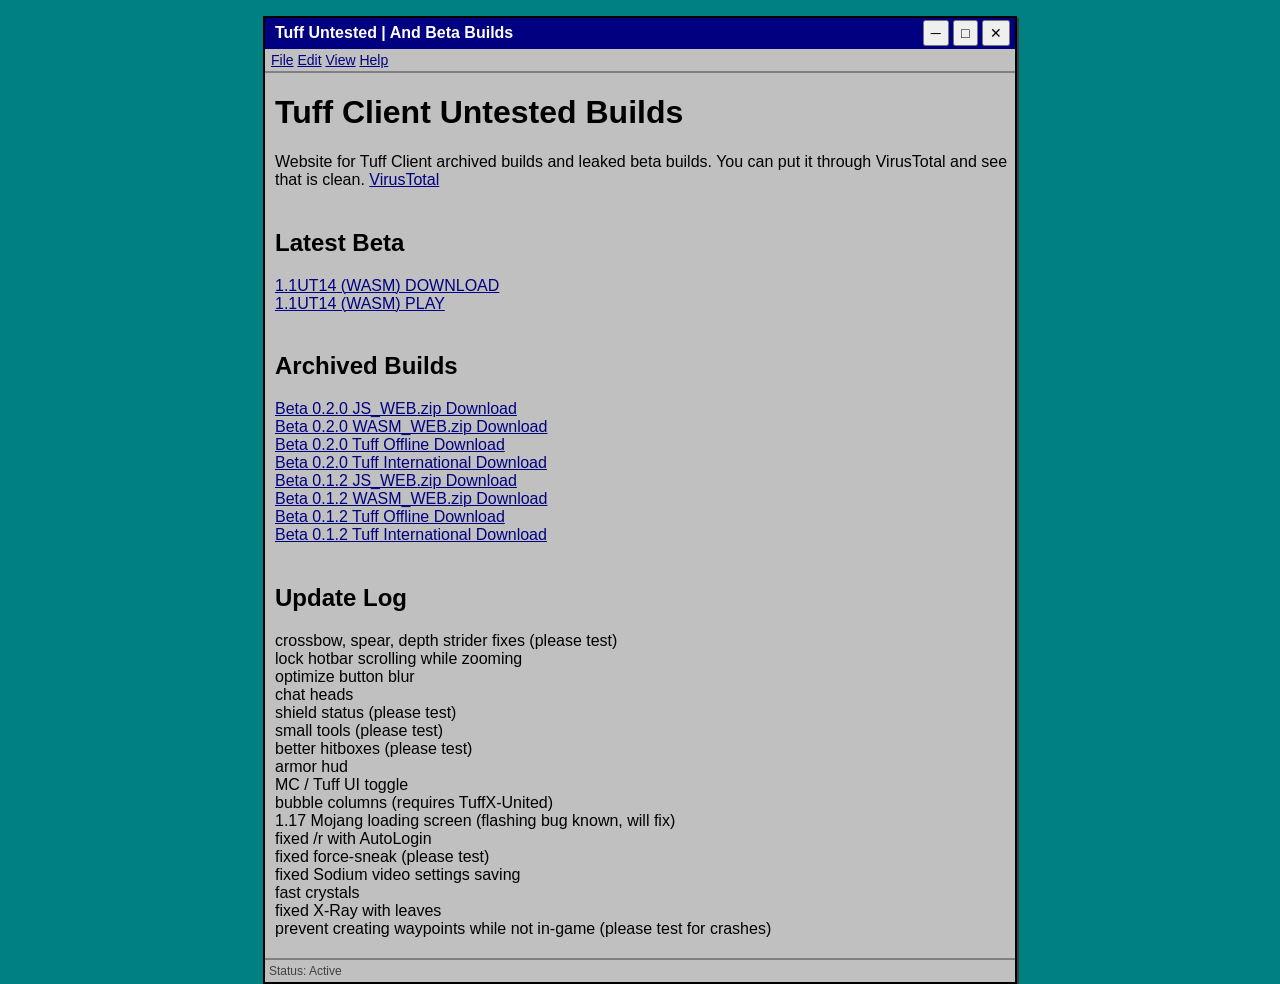
<file: index.html>
<!DOCTYPE html>
<html>
    <head>
        <link rel="icon" href="assets/icon.png">
        <title>Tuff · Untested</title>
        <link rel="stylesheet" href="index.css">
    </head>
    <body>
        
        <div class="window">
             <div class="window-title">
                 Tuff Untested | And Beta Builds
                 <div class="window-endbtn">
                    <button class="btn-min" aria-label="minimize">─</button>
                    <button class="btn-max" aria-label="maximize">□</button>
                    <button class="btn-close" aria-label="close">✕</button>
                 </div>

             </div>

            <nav class="menu-bar" aria-label="Main menu">
                <a>File</a>
                <a>Edit</a>
                <a>View</a>
                <a>Help</a>
            </nav>

            <div class="content">

                <div class="content-section">
                    <h1>Tuff Client Untested Builds</h1>
                    <p>Website for Tuff Client archived builds and leaked beta builds. You can put it through VirusTotal and see that is clean. <a href="https://www.virustotal.com/gui/file/0b94455e91f2563e41f921f6b7c799e3bc5c0cb0d93b0c0f5aa1ee9a16034380" target="_blank">VirusTotal</a></p>
                </div>

                <div class="content-section">
                    <h2>Latest Beta</h2>
                    <ul>
                        <li><a href="files/beta-builds/ut14.html" download>1.1UT14 (WASM) DOWNLOAD</a></li>
                        <li><a href="files/beta-builds/ut14.html">1.1UT14 (WASM) PLAY</a></li>
                        
                    </ul>
                </div>

                <div class="content-section">
                    <h2>Archived Builds</h2>
                    <ul>
                        <li><a href="files/archived-builds/beta020/JS_WEB.zip" download>Beta 0.2.0 JS_WEB.zip Download</a></li>
                        <li><a href="files/archived-builds/beta020/WASM_WEB.zip" download>Beta 0.2.0 WASM_WEB.zip Download</a></li>
                        <li><a href="files/archived-builds/beta020/Tuff_Client_offline.html" download>Beta 0.2.0 Tuff Offline Download</a></li>
                        <li><a href="files/archived-builds/beta020/Tuff_Client_Offline_International.html" download>Beta 0.2.0 Tuff International Download</a></li>
                    </ul>
                    <ul>
                        <li><a href="files/archived-builds/beta012/JS_WEB.zip" download>Beta 0.1.2 JS_WEB.zip Download</a></li>
                        <li><a href="files/archived-builds/beta012/WASM_WEB.zip" download>Beta 0.1.2 WASM_WEB.zip Download</a></li>
                        <li><a href="files/archived-builds/beta012/Tuff_Client_offline.html" download>Beta 0.1.2 Tuff Offline Download</a></li>
                        <li><a href="files/archived-builds/beta012/Tuff_Client_Offline_International.html" download>Beta 0.1.2 Tuff International Download</a></li>
                    </ul>
                </div>




                <div class="content-section">
                    <h2>Update Log</h2>

                    <ul>
                        <li>crossbow, spear, depth strider fixes (please test)</li>
                        <li>lock hotbar scrolling while zooming</li>
                        <li>optimize button blur</li>
                        <li>chat heads</li>
                        <li>shield status (please test)</li>
                        <li>small tools (please test)</li>
                        <li>better hitboxes (please test)</li>
                        <li>armor hud</li>
                        <li>MC / Tuff UI toggle</li>
                        <li>bubble columns (requires TuffX-United)</li>
                        <li>1.17 Mojang loading screen (flashing bug known, will fix)</li>
                        <li>fixed /r with AutoLogin</li>
                        <li>fixed force-sneak (please test)</li>
                        <li>fixed Sodium video settings saving</li>
                        <li>fast crystals</li>
                        <li>fixed X-Ray with leaves</li>
                        <li>prevent creating waypoints while not in-game (please test for crashes)</li>
                    </ul>
                </div>


                
            </div>

            

            
            <footer class="status-bar">Status: Active</footer>


             
        </div>

    </body>
</html>
</file>
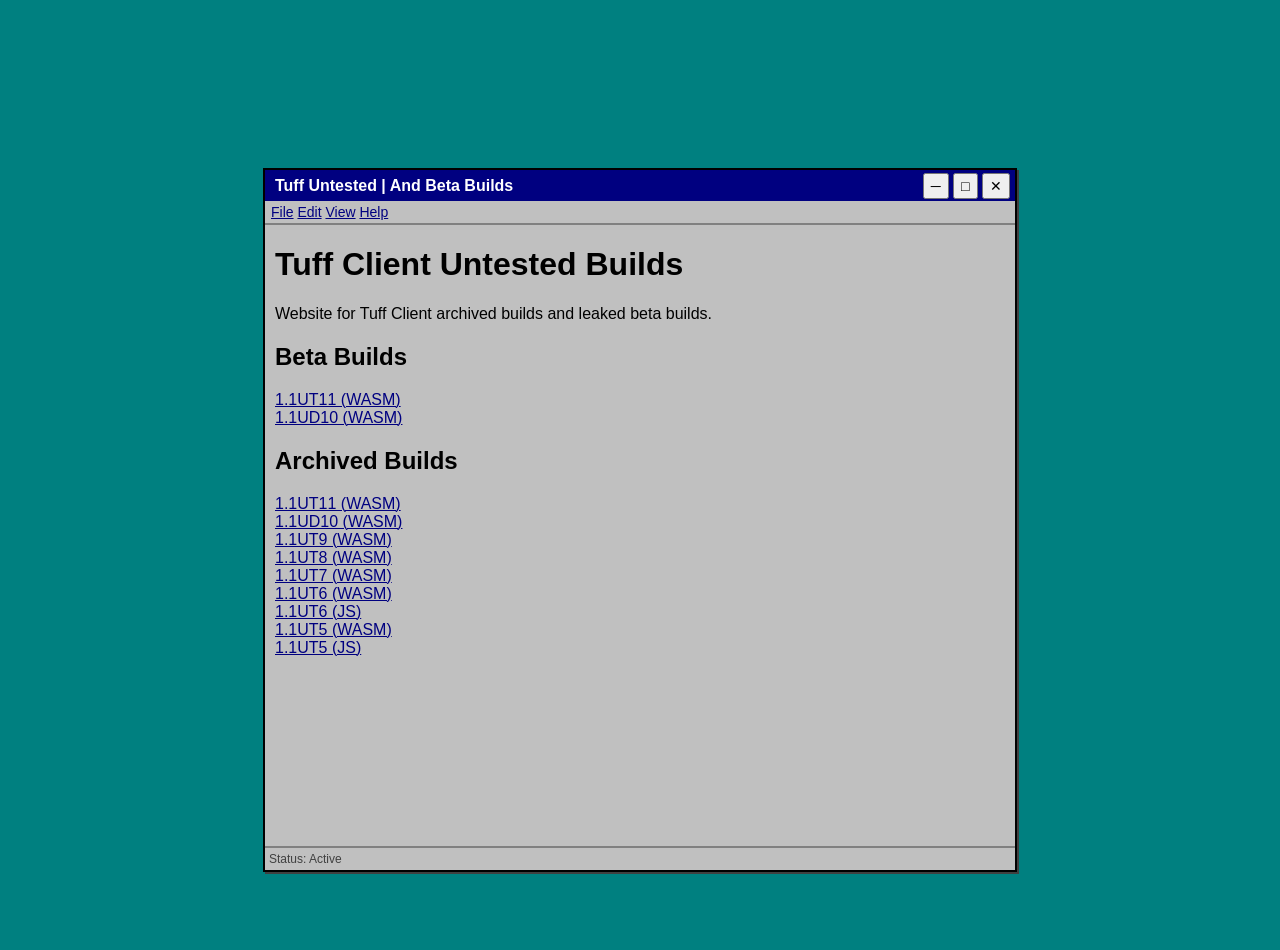
<file: folda/index.html>
<!DOCTYPE html>
<html>
    <head>
        <link rel="icon" href="assets/icon.png">
        <title>Tuff · Untested</title>
        <link rel="stylesheet" href="index.css">
    </head>
    <body>
        
        <div class="window">
             <div class="window-title">
                 Tuff Untested | And Beta Builds
                 <div class="window-endbtn">
                    <button class="btn-min" aria-label="minimize">─</button>
                    <button class="btn-max" aria-label="maximize">□</button>
                    <button class="btn-close" aria-label="close">✕</button>
                 </div>

             </div>

            <nav class="menu-bar" aria-label="Main menu">
                <a>File</a>
                <a>Edit</a>
                <a>View</a>
                <a>Help</a>
            </nav>

            <div class="content">

                <div class="content-section">
                    <h1>Tuff Client Untested Builds</h1>
                    <p>Website for Tuff Client archived builds and leaked beta builds.</p>
                </div>

                <div class="content-section">
                    <h2>Beta Builds</h2>
                    <ul>
                        <li><a href="files/1_1UT11/WASM/">1.1UT11 (WASM)</a></li>
                        <li><a href="files/1_1UD10/WASM/">1.1UD10 (WASM)</a></li>
                    </ul>
                </div>

                <div class="content-section">
                    <h2>Archived Builds</h2>
                    <ul>
                        <li><a href="files/1_1UT11/WASM/">1.1UT11 (WASM)</a></li>
                        <li><a href="files/1_1UD10/WASM/">1.1UD10 (WASM)</a></li>
                        <li><a href="files/1_1UT9/WASM/">1.1UT9 (WASM)</a></li>
                        <li><a href="files/1_1UT8/WASM/">1.1UT8 (WASM)</a></li>
                        <li><a href="files/1_1UT7/WASM/">1.1UT7 (WASM)</a></li>
                        <li><a href="files/1_1UT6/WASM/">1.1UT6 (WASM)</a></li>
                        <li><a href="files/1_1UT6/JS/">1.1UT6 (JS)</a></li>
                        <li><a href="files/1_1UT5/WASM/">1.1UT5 (WASM)</a></li>
                        <li><a href="files/1_1UT5/JS/">1.1UT5 (JS)</a></li>
                    </ul>
                </div>

            </div>

            

            
            <footer class="status-bar">Status: Active</footer>


             
        </div>

    </body>
</html>
</file>
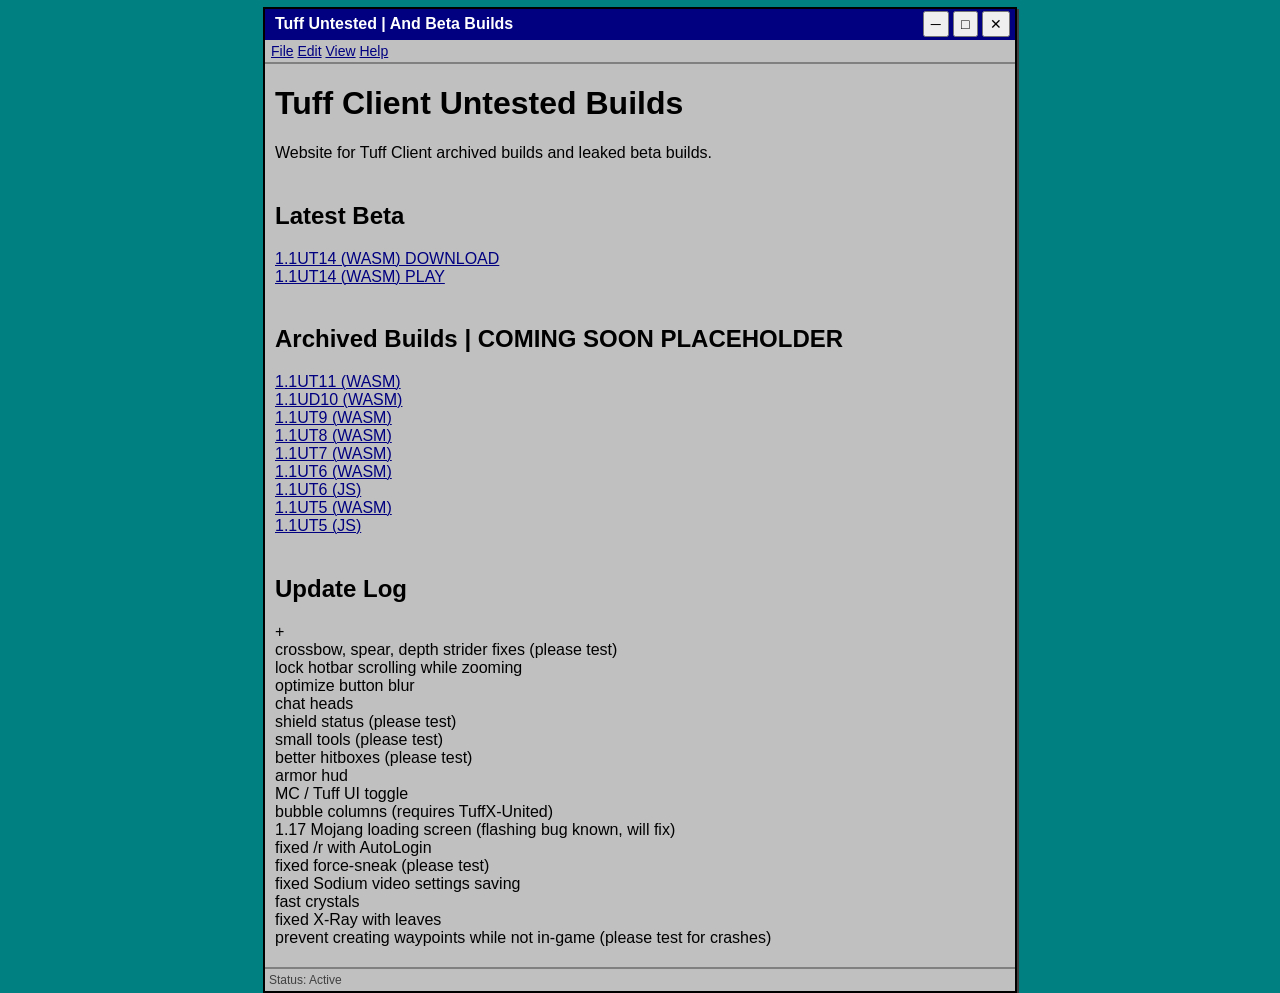
<file: restart/index.html>
<!DOCTYPE html>
<html>
    <head>
        <link rel="icon" href="assets/icon.png">
        <title>Tuff · Untested</title>
        <link rel="stylesheet" href="index.css">
    </head>
    <body>
        
        <div class="window">
             <div class="window-title">
                 Tuff Untested | And Beta Builds
                 <div class="window-endbtn">
                    <button class="btn-min" aria-label="minimize">─</button>
                    <button class="btn-max" aria-label="maximize">□</button>
                    <button class="btn-close" aria-label="close">✕</button>
                 </div>

             </div>

            <nav class="menu-bar" aria-label="Main menu">
                <a>File</a>
                <a>Edit</a>
                <a>View</a>
                <a>Help</a>
            </nav>

            <div class="content">

                <div class="content-section">
                    <h1>Tuff Client Untested Builds</h1>
                    <p>Website for Tuff Client archived builds and leaked beta builds.</p>
                </div>

                <div class="content-section">
                    <h2>Latest Beta</h2>
                    <ul>
                        <li><a href="files/beta-builds/ut14.html" download>1.1UT14 (WASM) DOWNLOAD</a></li>
                        <li><a href="files/beta-builds/ut14.html">1.1UT14 (WASM) PLAY</a></li>
                        
                    </ul>
                </div>

                <div class="content-section">
                    <h2>Archived Builds | COMING SOON PLACEHOLDER</h2>
                    <ul>
                        <li><a href="files/1_1UT11/WASM/">1.1UT11 (WASM)</a></li>
                        <li><a href="files/1_1UD10/WASM/">1.1UD10 (WASM)</a></li>
                        <li><a href="files/1_1UT9/WASM/">1.1UT9 (WASM)</a></li>
                        <li><a href="files/1_1UT8/WASM/">1.1UT8 (WASM)</a></li>
                        <li><a href="files/1_1UT7/WASM/">1.1UT7 (WASM)</a></li>
                        <li><a href="files/1_1UT6/WASM/">1.1UT6 (WASM)</a></li>
                        <li><a href="files/1_1UT6/JS/">1.1UT6 (JS)</a></li>
                        <li><a href="files/1_1UT5/WASM/">1.1UT5 (WASM)</a></li>
                        <li><a href="files/1_1UT5/JS/">1.1UT5 (JS)</a></li>
                    </ul>
                </div>




                <div class="content-section">
                    <h2>Update Log</h2>

                    <ul>
                        + <li>crossbow, spear, depth strider fixes (please test)</li>
                        <li>lock hotbar scrolling while zooming</li>
                        <li>optimize button blur</li>
                        <li>chat heads</li>
                        <li>shield status (please test)</li>
                        <li>small tools (please test)</li>
                        <li>better hitboxes (please test)</li>
                        <li>armor hud</li>
                        <li>MC / Tuff UI toggle</li>
                        <li>bubble columns (requires TuffX-United)</li>
                        <li>1.17 Mojang loading screen (flashing bug known, will fix)</li>
                        <li>fixed /r with AutoLogin</li>
                        <li>fixed force-sneak (please test)</li>
                        <li>fixed Sodium video settings saving</li>
                        <li>fast crystals</li>
                        <li>fixed X-Ray with leaves</li>
                        <li>prevent creating waypoints while not in-game (please test for crashes)</li>
                    </ul>
                </div>


                
            </div>

            

            
            <footer class="status-bar">Status: Active</footer>


             
        </div>

    </body>
</html>
</file>
<file: index.css>
@font-face {
    font-family: "MSANS";
    src: url("assets/ms_sans_serif.ttf");
}

body {
    background-color: #008080;
    display: flex;
    align-items: center;
    justify-content: center;
    margin: 0;
    overflow-x: hidden;
}

* {
    font-family: "MS Sans Serif", Tahoma, sans-serif;
    padding: 0;
    margin: 0;
}

button {
    padding: 3px 6px;
    font-size: 14px;
}
/* idk fahh*/
.window {
    width: 750px;

    min-height: 700px;   /* base size */
    height: auto;        /* allows growth */

    background-color: #c0c0c0;
    border: 2px solid #000;

    overflow-x: hidden;
    overflow-y: visible; /* important */

    display: flex;
    flex-direction: column;

    margin: 40px;

    box-shadow: 2px 2px #404040;
}

.window-title {
    background-color: #000080;
    color: white;
    width: 100%;
    text-align: center;
    font-weight: bold;
    height: 31px;
    display: flex;
    justify-content: space-between;
    align-items: center;
    padding-left: 10px;
    top: 0;
}

.window-endbtn {
    padding-right: 15px;
}

.menu-bar {
    background: #C0C0C0;
    padding: 3px 6px;
    border-bottom: 2px solid #808080;
    width: 100%;
    font-size: 14px;


}

nav {
    display: block;
    unicode-bidi: isolate;
}

a {
    text-decoration: underline #000080 1px;
    color: #000080;
}


@font-face {
    font-family: "MSANS";
    src: url("assets/ms_sans_serif.ttf");
}

body {
    background-color: #008080;
    display: flex;
    align-items: center;
    justify-content: center;
    height: 100vh;
    padding-top: 50px;
    margin: 0;
    overflow-x: hidden;
}

.content-section{
    display: flex;
    flex-direction: column;
    align-items: left;
    justify-content: left;
    width: 100%;
    height:fit-content;
    padding-left: 10px;
    margin-bottom: 20px;  
}

.content-section h1 {
    display: block;
    font-size: 2em;
    margin-block-start: 0.67em;
    margin-block-end: 0.67em;
    margin-inline-start: 0px;
    margin-inline-end: 0px;
    font-weight: bold;
}

.content-section h2 {
    display: block;
    font-size: 1.5em;
    margin-block-start: 0.83em;
    margin-block-end: 0.83em;
    margin-inline-start: 0px;
    margin-inline-end: 0px;
    font-weight: bold;
}





.window-endbtn {
    padding-right: 15px;
}


.menu-bar {
    background: #C0C0C0;
    padding: 3px 6px;
    border-bottom: 2px solid #808080;
    width: 100%;
    font-size: 14px;
}


.content {
    flex: 1;
}


.status-bar {
    background: #C0C0C0;
    padding: 4px;
    border-top: 2px solid #808080;
    font-size: 12px;
    width: 100%;
    margin-top: auto;
    color: #404040;
}


footer {
    display: block;
    unicode-bidi: isolate;
}
</file>
<file: folda/index.css>
@font-face {
    font-family: "MSANS";
    src: url("assets/ms_sans_serif.ttf");
}

body {
    background-color: #008080;
    display: flex;
    align-items: center;
    justify-content: center;
    padding-top: 50px;
    margin: 0;
    overflow-x: hidden;
}

* {
    font-family: "MS Sans Serif", Tahoma, sans-serif;
    padding: 0;
    margin: 0;
}

button {
    padding: 3px 6px;
    font-size: 14px;
}
/* idk fahh*/
.window {
    width: 750px;
    height: 700px;
    background-color: #c0c0c0;
    border: 2px solid #000;
    overflow: hidden;
    display: flex;
    flex-direction: column;
    align-items: center;
    justify-content: center;
    margin-top: 40px;
    display: flex;
    justify-content:flex-start;
    align-items: flex-start;
    flex-direction: column;
    box-shadow: 2px 2px #404040;
}

.window-title {
    background-color: #000080;
    color: white;
    width: 100%;
    text-align: center;
    font-weight: bold;
    height: 31px;
    display: flex;
    justify-content: space-between;
    align-items: center;
    padding-left: 10px;
    top: 0;
}

.window-endbtn {
    padding-right: 15px;
}

.menu-bar {
    background: #C0C0C0;
    padding: 3px 6px;
    border-bottom: 2px solid #808080;
    width: 100%;
    font-size: 14px;


}

nav {
    display: block;
    unicode-bidi: isolate;
}

a {
    text-decoration: underline #000080 1px;
    color: #000080;
}


@font-face {
    font-family: "MSANS";
    src: url("assets/ms_sans_serif.ttf");
}

body {
    background-color: #008080;
    display: flex;
    align-items: center;
    justify-content: center;
    height: 100vh;
    padding-top: 50px;
    margin: 0;
    overflow-x: hidden;
}

.content-section{
    display: flex;
    flex-direction: column;
    align-items: left;
    justify-content: left;
    width: 100%;
    height:fit-content;
    padding-left: 10px;  
}

.content-section h1 {
    display: block;
    font-size: 2em;
    margin-block-start: 0.67em;
    margin-block-end: 0.67em;
    margin-inline-start: 0px;
    margin-inline-end: 0px;
    font-weight: bold;
}

.content-section h2 {
    display: block;
    font-size: 1.5em;
    margin-block-start: 0.83em;
    margin-block-end: 0.83em;
    margin-inline-start: 0px;
    margin-inline-end: 0px;
    font-weight: bold;
}

.window {
    width: 750px;
    height: 700px;
    background-color: #c0c0c0;
    border: 2px solid #000;
    overflow: hidden;

    display: flex;
    flex-direction: column;

    box-shadow: 2px 2px #404040;
}


.window-title {
    background-color: #000080;
    color: white;
    width: 100%;
    font-weight: bold;
    height: 31px;

    display: flex;
    justify-content: space-between;
    align-items: center;

    padding-left: 10px;
}

.window-endbtn {
    padding-right: 15px;
}


.menu-bar {
    background: #C0C0C0;
    padding: 3px 6px;
    border-bottom: 2px solid #808080;
    width: 100%;
    font-size: 14px;
}


.content {
    flex: 1;
}


.status-bar {
    background: #C0C0C0;
    padding: 4px;
    border-top: 2px solid #808080;
    font-size: 12px;
    width: 100%;
    margin-top: auto;
    color: #404040;
}


footer {
    display: block;
    unicode-bidi: isolate;
}
</file>
<file: restart/index.css>
@font-face {
    font-family: "MSANS";
    src: url("assets/ms_sans_serif.ttf");
}

body {
    background-color: #008080;
    display: flex;
    align-items: center;
    justify-content: center;
    margin: 0;
    overflow-x: hidden;
}

* {
    font-family: "MS Sans Serif", Tahoma, sans-serif;
    padding: 0;
    margin: 0;
}

button {
    padding: 3px 6px;
    font-size: 14px;
}
/* idk fahh*/
.window {
    width: 750px;

    min-height: 700px;   /* base size */
    height: auto;        /* allows growth */

    background-color: #c0c0c0;
    border: 2px solid #000;

    overflow-x: hidden;
    overflow-y: visible; /* important */

    display: flex;
    flex-direction: column;

    margin: 40px;

    box-shadow: 2px 2px #404040;
}

.window-title {
    background-color: #000080;
    color: white;
    width: 100%;
    text-align: center;
    font-weight: bold;
    height: 31px;
    display: flex;
    justify-content: space-between;
    align-items: center;
    padding-left: 10px;
    top: 0;
}

.window-endbtn {
    padding-right: 15px;
}

.menu-bar {
    background: #C0C0C0;
    padding: 3px 6px;
    border-bottom: 2px solid #808080;
    width: 100%;
    font-size: 14px;


}

nav {
    display: block;
    unicode-bidi: isolate;
}

a {
    text-decoration: underline #000080 1px;
    color: #000080;
}


@font-face {
    font-family: "MSANS";
    src: url("assets/ms_sans_serif.ttf");
}

body {
    background-color: #008080;
    display: flex;
    align-items: center;
    justify-content: center;
    height: 100vh;
    padding-top: 50px;
    margin: 0;
    overflow-x: hidden;
}

.content-section{
    display: flex;
    flex-direction: column;
    align-items: left;
    justify-content: left;
    width: 100%;
    height:fit-content;
    padding-left: 10px;
    margin-bottom: 20px;  
}

.content-section h1 {
    display: block;
    font-size: 2em;
    margin-block-start: 0.67em;
    margin-block-end: 0.67em;
    margin-inline-start: 0px;
    margin-inline-end: 0px;
    font-weight: bold;
}

.content-section h2 {
    display: block;
    font-size: 1.5em;
    margin-block-start: 0.83em;
    margin-block-end: 0.83em;
    margin-inline-start: 0px;
    margin-inline-end: 0px;
    font-weight: bold;
}





.window-endbtn {
    padding-right: 15px;
}


.menu-bar {
    background: #C0C0C0;
    padding: 3px 6px;
    border-bottom: 2px solid #808080;
    width: 100%;
    font-size: 14px;
}


.content {
    flex: 1;
}


.status-bar {
    background: #C0C0C0;
    padding: 4px;
    border-top: 2px solid #808080;
    font-size: 12px;
    width: 100%;
    margin-top: auto;
    color: #404040;
}


footer {
    display: block;
    unicode-bidi: isolate;
}
</file>
